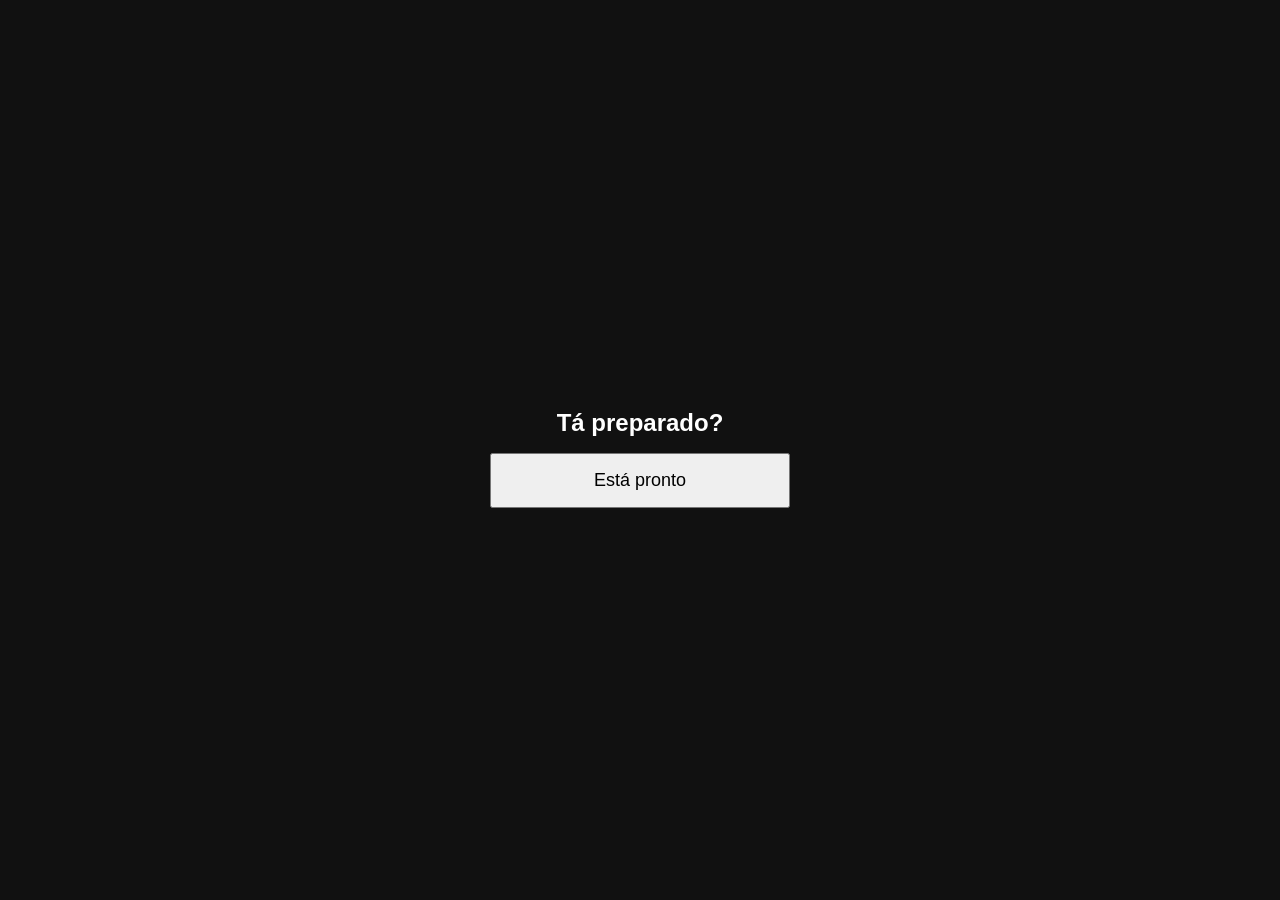
<file: index.html>
<!DOCTYPE html>
<html lang="pt-BR">
<head>
    <meta name="viewport" content="width=device-width, initial-scale=1.0">
    <title>Blush</title>
    <link rel="stylesheet" href="style.css">
</head>

<body>

    <div id="container">
        <h1>Tá preparado?</h1>
        <button onclick="mostrarBlush()">Está pronto</button>
    </div>

    <div id="blushScreen">
        <div class="botoes">
            <button class="btn bora" onclick="irFeliz()">Bora</button>
            <button class="btn nao" onclick="irTriste()">Não</button>
        </div>
    </div>

    <script src="script.js"></script>

</body>
</html>
</file>
<file: style.css>
body {
    margin: 0;
    font-family: Arial, sans-serif;
    height: 100vh;
    background: #111;
    color: white;
}

/* tela inicial */
#container {
    display: flex;
    flex-direction: column;
    justify-content: center;
    align-items: center;
    height: 100vh;
}

button {
    padding: 15px 25px;
    font-size: 18px;
    width: 80%;
    max-width: 300px;
}
    border: none;
    border-radius: 10px;
    background: crimson;
    color: white;
    cursor: pointer;
    transition: 0.3s;
}

button:hover {
    transform: scale(1.05);
}

/* tela blush */
#blushScreen {
    position: fixed;
    top: 0;
    left: 0;
    width: 100%;
    height: 100%;

    background: url("img/blush.png") no-repeat center center;
    background-size: cover;

    display: none;
}

/* botões depois do jumpscare */
.botoes {
    position: absolute;
    bottom: 30px;
    width: 100%;
    display: flex;
    flex-direction: column; /* ESSENCIAL */
    align-items: center;
    gap: 15px;
}


.btn {
    padding: 15px 30px;
    font-size: 18px;
}

.bora {
    background: green;
}

.nao {
    background: darkred;
}

h1 {
    font-size: 24px;
    text-align: center;
    padding: 0 20px;
}
</file>
